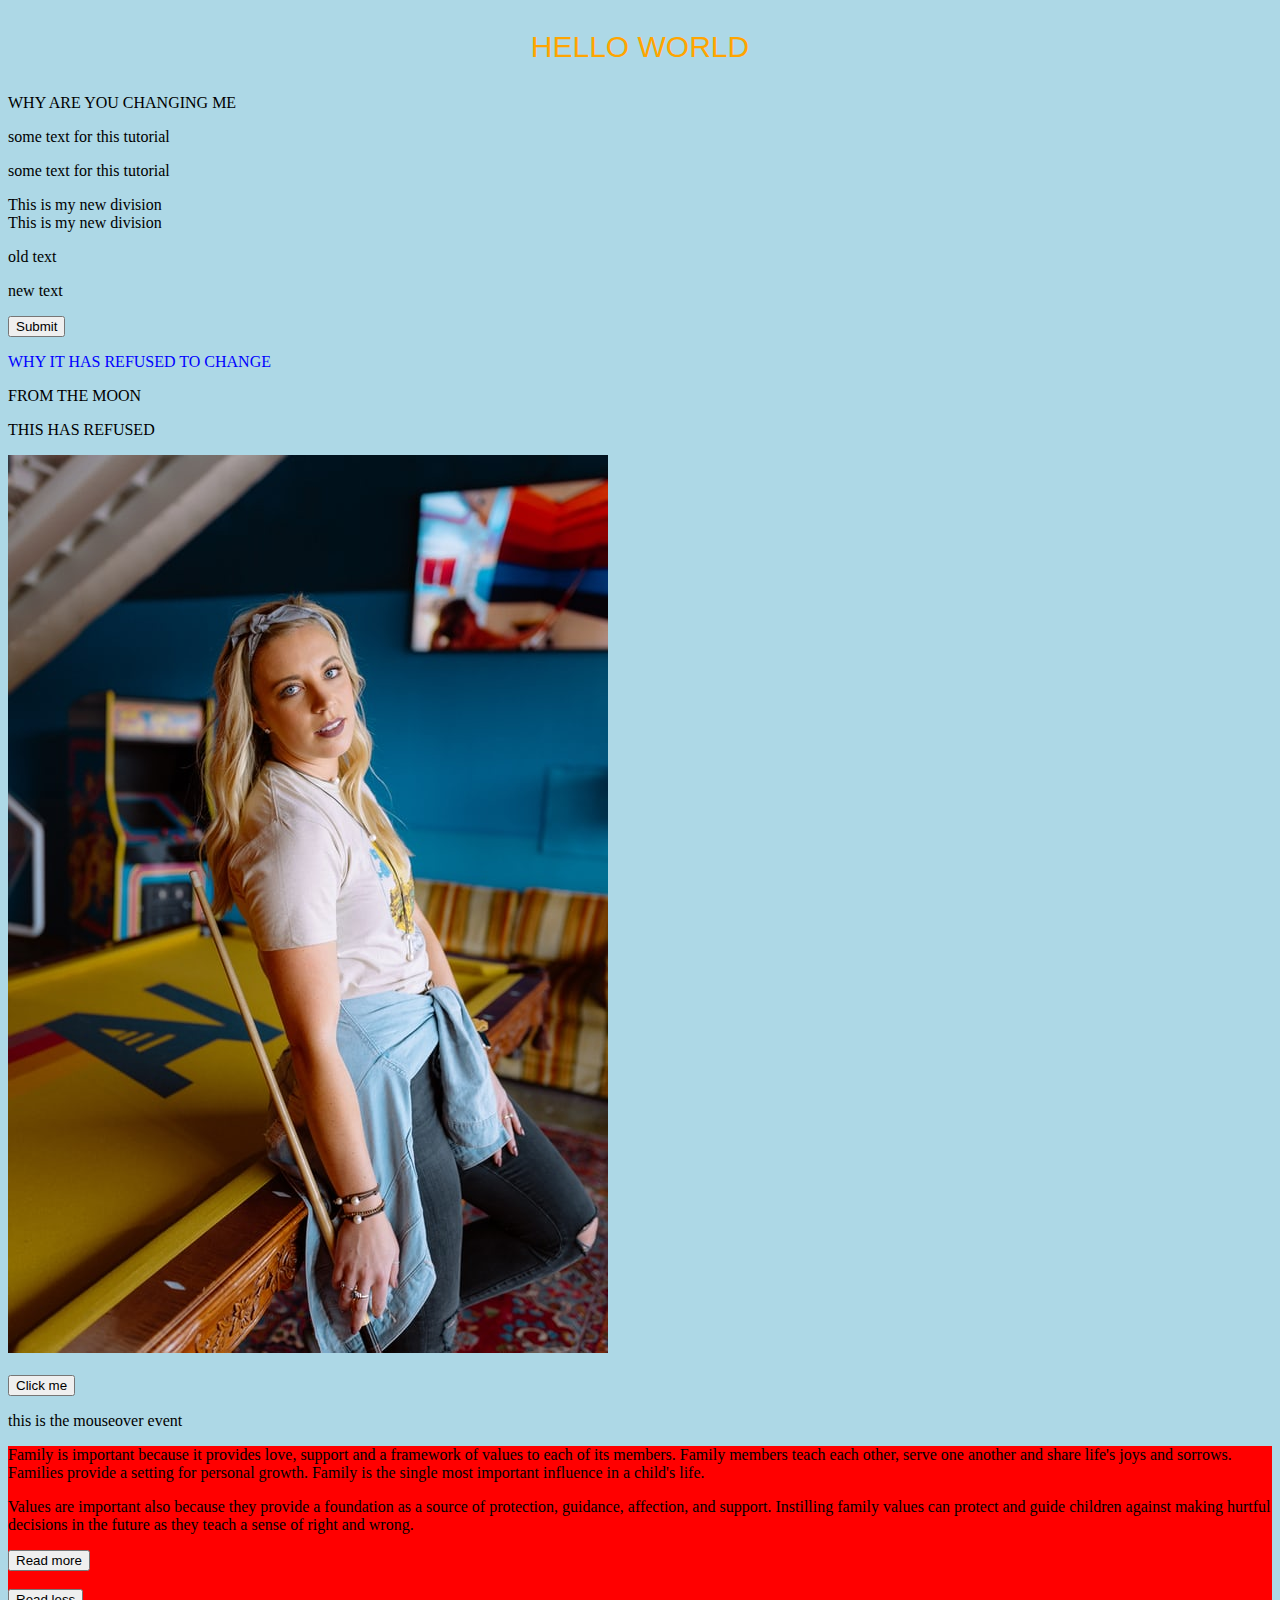
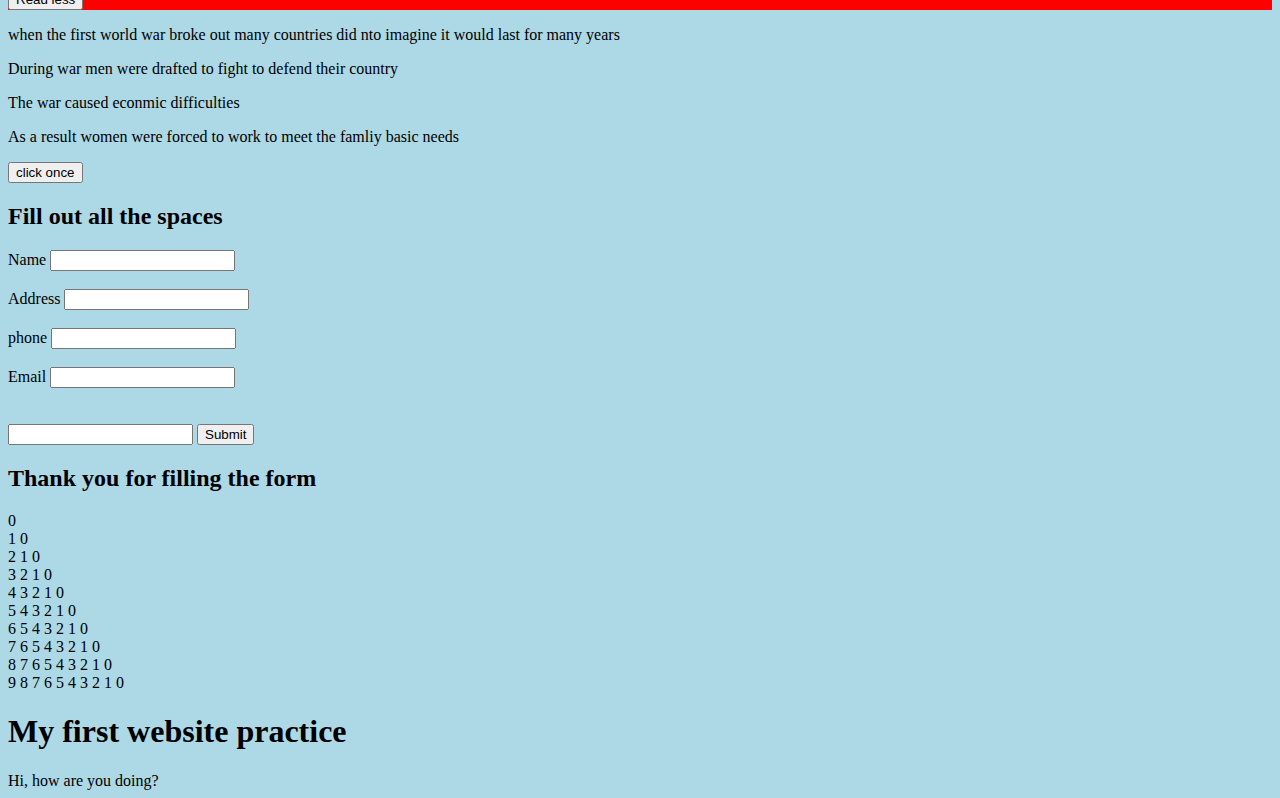
<file: phase1/index.html>
<!DOCTYPE html>
<html lang="en">
<head>
    <meta charset="UTF-8">
    <meta name="viewport" content="width=device-width, initial-scale=1.0">
    <link rel="stylesheet" href="style.css">
    
    
    <title>Carved Rock Fitness </title>
</head>
<body>

    <p id="para1"> some text for this tutorial</p>
    <p id="para2"> some text for this tutorial</p>
    <p id="para3"> some text for this tutorial</p>
    <p id="para4"> some text for this tutorial</p>
   
    
<div class="para"> This is my new division</div>
<div class="para"> This is my new division</div>

<p class="text">old text</p>
<p class="text">new text</p>
<button onclick="changeColor()"> Submit </button>
    

<p class="change">hello there</p>
<p class="change">from the moon</p>
<p class="change"> this  has refused </p>

<img src="pictures/player.jpg" id="image" /> </br>  </br>
<button onclick="changeText()"> Click me </button>

<p id="event" onmouseover="changeBackground()" onmouseout="backToNormal()">this is the mouseover event</p>

<div id="main">

<p>Family is important because it provides love, 
support and a framework of values to each of its members.
 Family members teach each other, 
 serve one another and share life's joys and sorrows.
  Families provide a setting for personal growth.
   Family is the single most important influence in a child's life.
</p>

<p>Values are important also because they provide a foundation as a source of protection,
     guidance, affection, and support.
     Instilling family values can protect and guide children against making hurtful decisions 
     in the future as they teach a sense of right and wrong.</p>
<button onclick="newParagraph()">Read more</button>
<br> <br>
<button onclick="removeHeader()">Read less</button>
</div>
<div id="content">
    <p id="p1">
    when the first world war broke out many countries did nto imagine it would last for many years</p>
    <p>During war men were drafted to fight  to defend their country</p>
    <p>The war caused econmic difficulties </p>
    
    <p id="p2"> As a result women were forced to work to meet the famliy basic needs</p>
    <button onclick="changeContent()">click once</button>
    </div>

<div>

<h2>Fill out the form below and submit</h2>
<form id="form" action="mesager.html" method="post"onSubmit="return validateTextbox();">

    <div class="row">
     <label for="name">Name</label>
     <input type="text" id="name" name="">  </br> </br>
    </div>

    <div class="row">
        <label for="address">Address</label>
        <input type="text" id="Address" name=""> </br> </br>
       </div>

       <div class="row">
        <label for="phone">phone</label>
        <input type="tel" id="phone" name=""> </br> </br>
       </div>

       <div class="row">
        <label for="email">Email</label>
        <input type="text" id="email" name=""> </br> </br>
       </div>
    </br>
    <input type="text" onfocus="highlightInput(this)">
    <input type="submit" value="Submit">

<h2>Thank you for filling the form </h2>

</form>

<div id="destination"></div>

</div>




<script src="main.js"> </script>
  
</body>
</html>
</file>
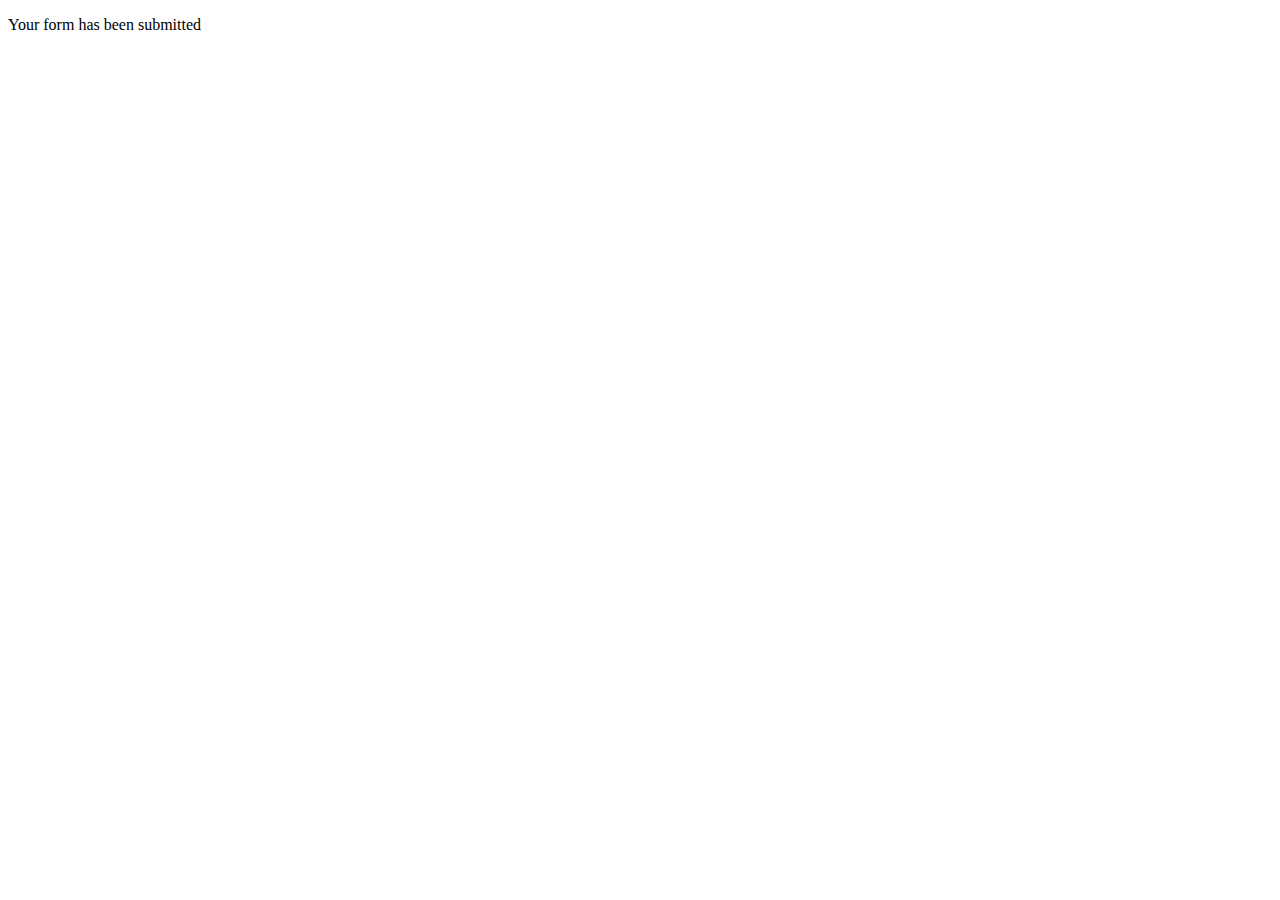
<file: phase1/message.html>
<!DOCTYPE html>
<html lang="en">
<head>
    <script src="main.js"></script>
    <link type="text/css" rel="style.css" href="stylesheet/main.js">
</head>
<body>
    
    <p>Your form has been submitted</p>
</body>
</html>
</file>
<file: phase1/style.css>
#para1 {
	 font-size: 30px;
	color: orange;
	text-align: center;
	font-family: sans-serif;
	text-transform: capitalize;

}
body{

background-color:lightblue;
}
</file>
